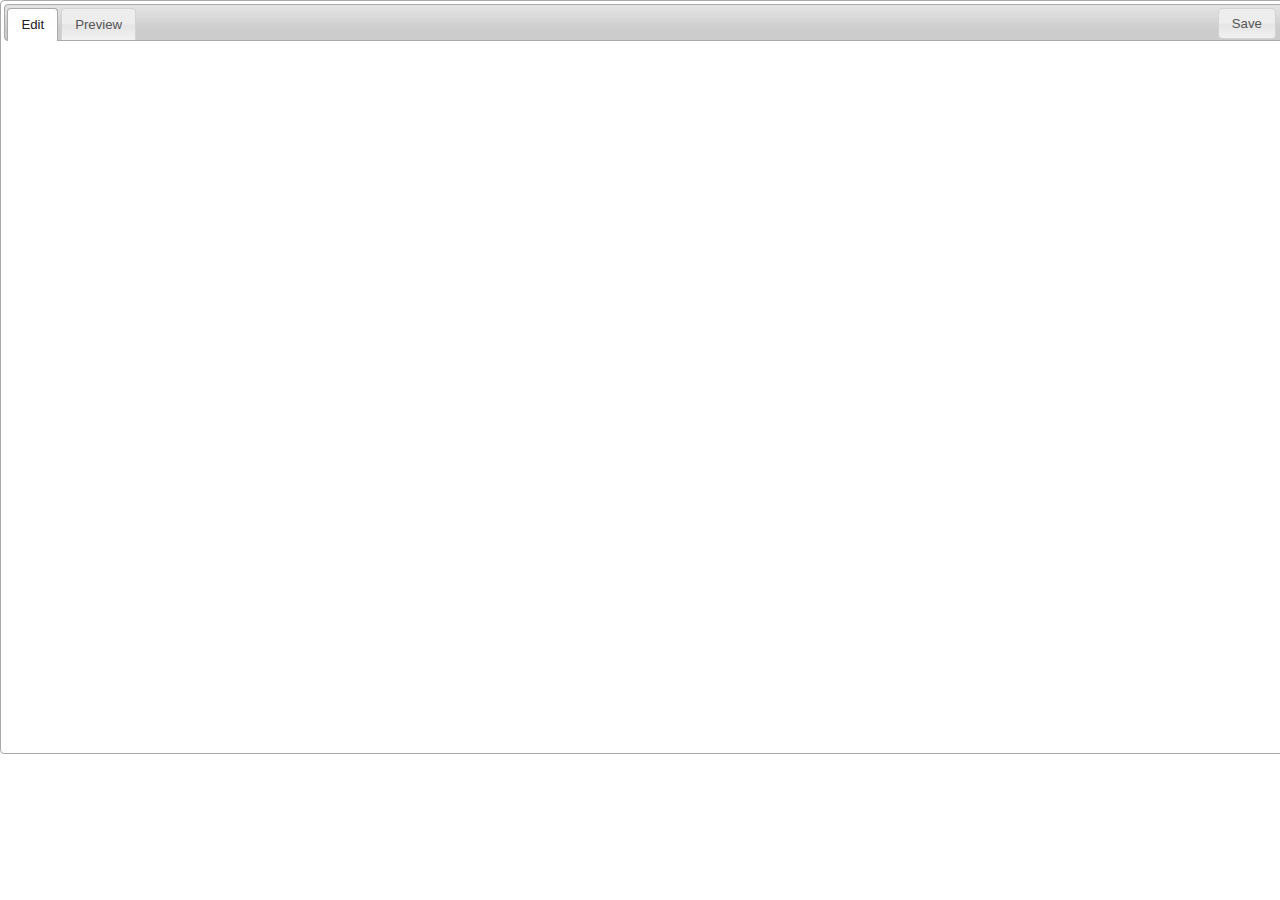
<file: index.html>
<html>
    <head>
        <link type="text/css" href="css/themes/smoothness/jquery-ui-1.8.2.custom.css" rel="stylesheet" />
        <link rel="stylesheet" href="css/imagemapper.css"/>

        <script type="text/javascript" src="js/jquery-1.4.2.min.js"></script>
        <script type="text/javascript" src="js/jquery-ui-1.8.2.custom.min.js"></script>

        <script src="js/imagemapper.js"></script>
        <script src="example_data.json"></script>
        <script src="example.js"></script>
    </head>
    <body>
    <div id="imagemapper">
        <ul id="imagemapper-tabs">
            <li><a href="#map_editor_wrapper">Edit</a></li>
            <li><a href="#map_viewer">Preview</a></li>
            <li class="toolbar"><button id="save-button">Save</button></li>
        </ul>
        <div id="map_editor_wrapper">
            <div id="map_editor"></div>
            <div class="sidebar"></div>
            <div style="clear:both;"></div>
        </div>
        <div id="map_viewer">
            <p>soon..</p>
        </div>
    </div>
    </body>
</html>
</file>
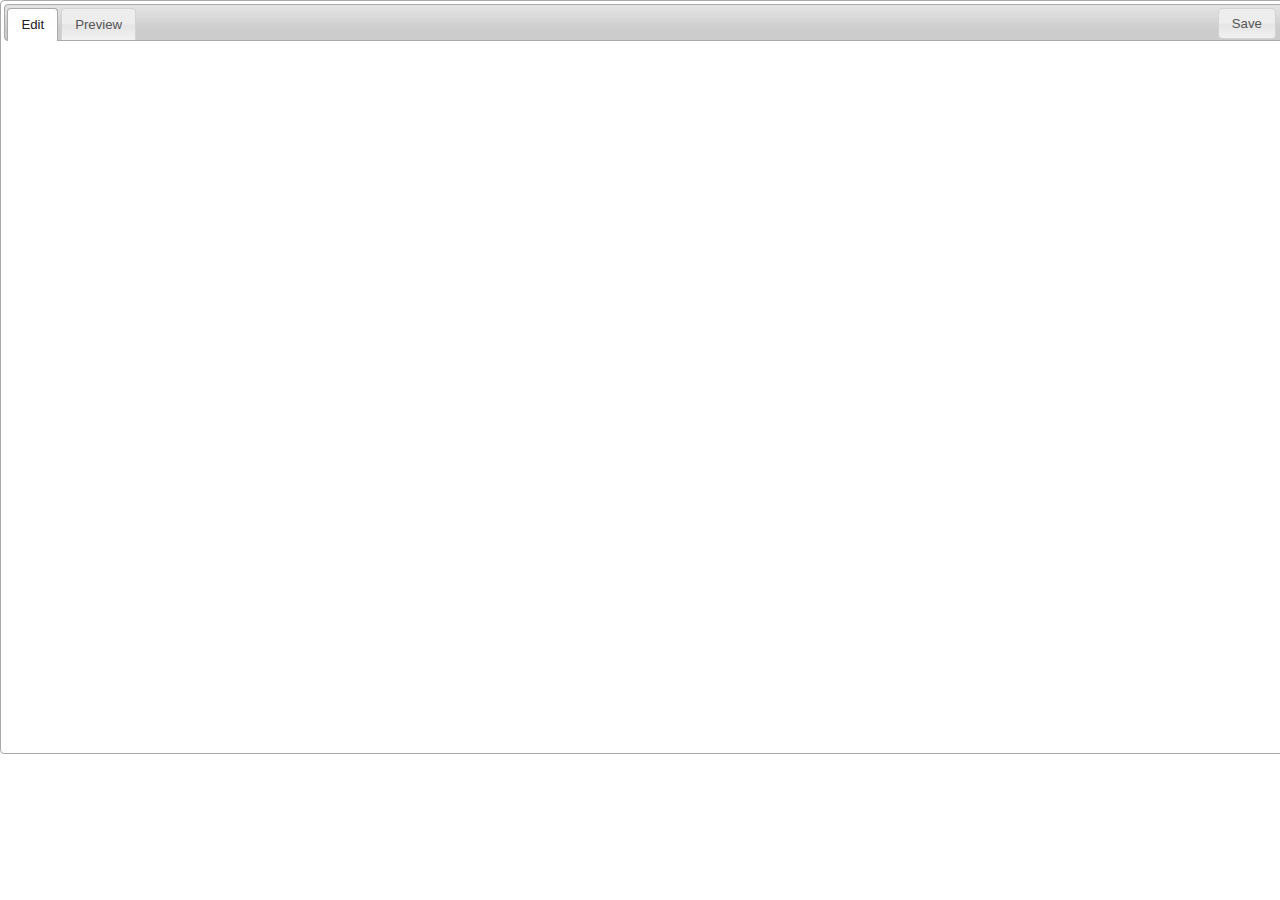
<file: examples/index.html>
<html>
    <head>
        <link type="text/css" href="../css/themes/smoothness/jquery-ui-1.8.2.custom.css" rel="stylesheet" />
        <link rel="stylesheet" href="../css/imagemapper.css"/>

        <script type="text/javascript" src="../js/jquery-1.4.2.min.js"></script>
        <script type="text/javascript" src="../js/jquery-ui-1.8.2.custom.min.js"></script>

        <script src="../js/imagemapper.js"></script>
        <script src="example_data.json"></script>
        <script src="example.js"></script>
    </head>
    <body>
    <div id="imagemapper">
        <ul id="imagemapper-tabs">
            <li><a href="#map_editor_wrapper">Edit</a></li>
            <li><a href="#map_viewer">Preview</a></li>
            <li class="toolbar"><button id="save-button">Save</button></li>
        </ul>
        <div id="map_editor_wrapper">
            <div id="map_editor"></div>
            <div class="sidebar"></div>
            <div style="clear:both;"></div>
        </div>
        <div id="map_viewer">
            <p>soon..</p>
        </div>
    </div>
    </body>
</html>
</file>
<file: css/imagemapper.css>
body {
    margin: 0;
    padding : 0;
    font-size: 12px;
}

.ui-tabs .ui-tabs-nav .toolbar {float:right;}

#imagemapper {
    width : 1280px;
}

#map_editor_wrapper {
    padding: 5px 0;
}

#map_editor_wrapper #map_editor {float: left;}
#map_editor_wrapper .sidebar {padding: 0 5px; width: 245px; float: left;}

#imagemapper .sidebar button {font-size: 10px;}

.sidebar .ui-widget-header {
    display: block;
    padding: 2px 5px;
}

.sidebar .panel .ui-widget-content {
    padding: 2px 5px;
}

.sidebar .panel .ui-widget-content dt {
    float: left;
    margin: 0 10px 0 0;
}

.sidebar .header button {
    float: right;
    font-size: 10px;
    margin: 1px 2px 0 0;
    padding : 2px 5px;
}


.sidebar dt {
    float: left;
    width : 60px;
}

.sidebar input {
    width: 100px;
}

#polygon_form {
    padding: 10px;
}

#polygon_form button {
    float: right;
}

.image_mapper_container {
    width : 900px;
    height : 700px;
    overflow : scroll;
    cursor : crosshair;
}


.image_mapper_mask{
    top : 0px;
    left : 0px;
    position: absolute;
    opacity : 0;
    overflow : hidden;
}

#map_editor area {
    cursor : move;
}
</file>
